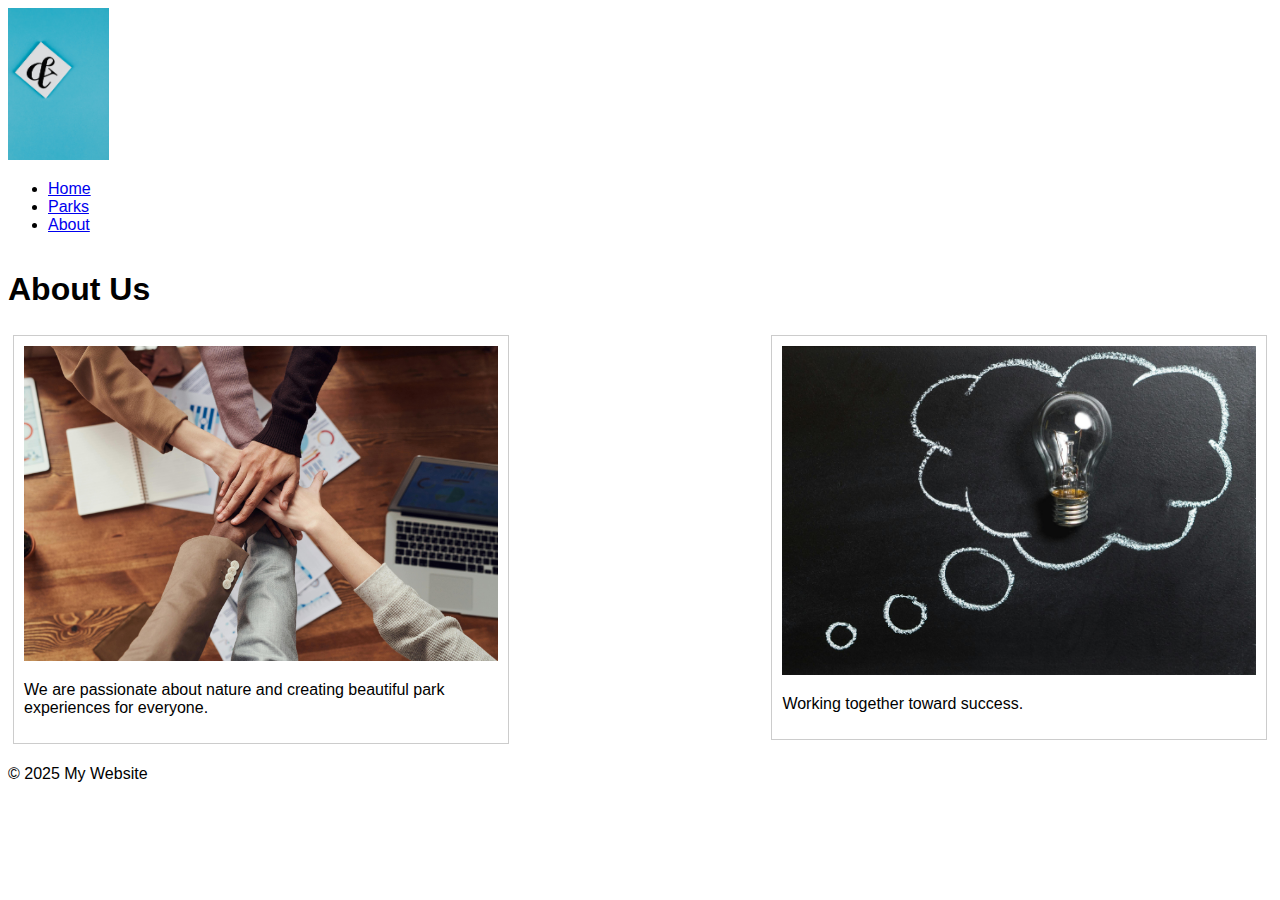
<file: about.html>
<!DOCTYPE html>
<html lang="en">
<head>
  <meta charset="UTF-8" />
  <meta name="viewport" content="width=device-width, initial-scale=1.0"/>
  <title>About</title>
  <link rel="stylesheet" href="styles.css" />
</head>
<body>

  <!-- Skip to main content -->
  <a href="#main-content" class="skip-link">Skip to Main Content</a>

  <header>
    <nav>
      <img src="images/logo.png" alt="Website logo" />
      <ul>
        <li><a href="index.html">Home</a></li>
        <li><a href="parks.html">Parks</a></li>
        <li><a href="about.html">About</a></li>
      </ul>
    </nav>
  </header>

  <main id="main-content">
    <h1>About Us</h1>

    <section class="grid">
      <div>
        <img src="images/team.jpg" alt="Our team" />
        <p>We are passionate about nature and creating beautiful park experiences for everyone.</p>
      </div>
      <div>
        <img src="images/mission.jpg" alt="Our mission" />
        <p>Working together toward success.</p>
      </div>
    </section>
  </main>

  <footer>
    <p>&copy; 2025 My Website</p>
  </footer>

</body>
</html>
</file>
<file: styles.css>
/* Skip link - hỗ trợ truy cập */
.skip-link {
  position: absolute;
  top: -40px;
  left: 0;
  background: #000;
  color: #fff;
  padding: 8px;
  z-index: 100;
  text-decoration: none;
}

.skip-link:focus {
  top: 0;
}

/* Liên kết tệp CSS đã đúng cú pháp */
nav {
  display: inline-block;
  width: 80%;
}

/* Chỉ ảnh trong nav */
nav img {
  width: 10%;
}

/* Ghi chú quy tắc li cũ */
/*
li {
  list-style-type: square;
}
*/

/* Grid layout 2 cột */
.grid {
  display: grid;
  grid-template-columns: 40% 40%;
  justify-content: space-between;
  align-items: start;
  row-gap: 20px;
}

/* Chỉ ảnh trong grid */
.grid img {
  width: 100%;
}

/* Flex layout */
.flex {
  display: flex;
  flex-wrap: wrap;
  justify-content: space-around;
}

/* Ví dụ cơ bản cho các phần tử flex/grid */
.grid div, .flex div {
  border: 1px solid #ccc;
  padding: 10px;
  margin: 5px;
}

/* Màu sắc có độ tương phản tốt */
body {
  background-color: #fff;
  color: #000;
  font-family: sans-serif;
}
</file>
